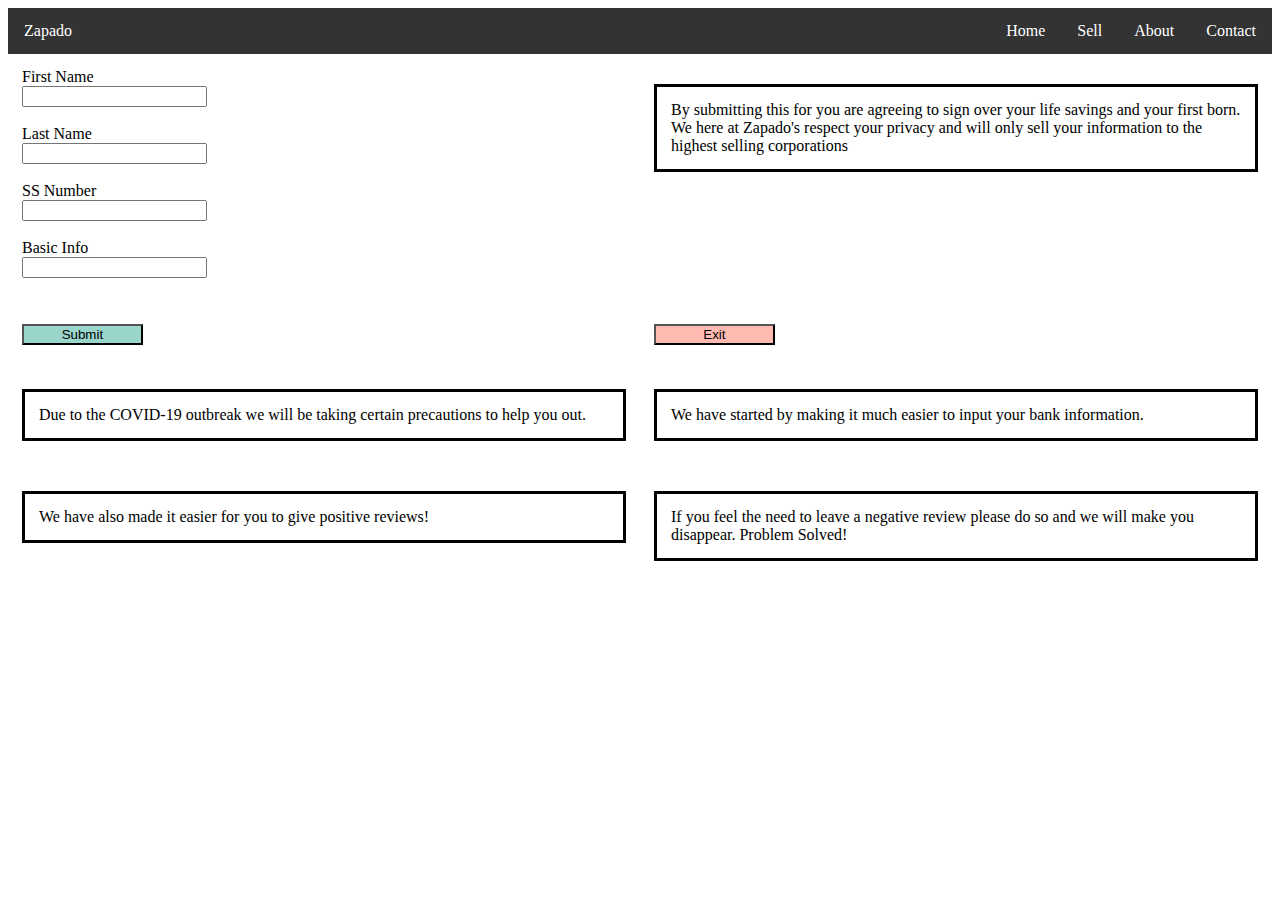
<file: Accessible/index.html>
<!DOCTYPE html>
<html lang="en">
  <head>
    <meta charset="UTF-8" />
    <meta name="viewport" content="width=device-width, initial-scale=1.0" />
    <title>Reflow</title>
    <link rel="stylesheet" href="style.css" />
    <link
      rel="stylesheet"
      href="https://cdnjs.cloudflare.com/ajax/libs/font-awesome/4.7.0/css/font-awesome.min.css"
    />
  </head>
  <body>
    <div class="nav">
      <ul>
        <li class="lead"><a href="#">Zapado</a></li>
        <li class="navLI"><a href="#">Contact</a></li>
        <li class="navLI"><a href="#">About</a></li>
        <li class="navLI"><a href="#">Sell</a></li>
        <li class="navLI"><a href="#">Home</a></li>
        <li class="hamburgerMenu"><i class="fa fa-bars"></i></li>
      </ul>
    </div>
    <main>
      <div class="row" id="formRow">
        <div class="column" id="form">
          <form id="personalInfo">
            <label for="firstName">First Name</label><br />
            <input name="firstName" type="text" /><br /><br />
            <label for="lastName">Last Name</label><br />
            <input name="lastName" type="text" /><br /><br />
            <label for="SSNum">SS Number</label><br />
            <input name="SSNum" type="text" /><br /><br />
            <label for="basicInfo">Basic Info</label><br />
            <input name="basicInfo" type="text" /><br /><br />
          </form>
        </div>
        <div class="column" id="exForm">
          <p>
            By submitting this for you are agreeing to sign over your life
            savings and your first born. We here at Zapado's respect your
            privacy and will only sell your information to the highest selling
            corporations
          </p>
        </div>
      </div>
      <div class="row">
        <div class="column">
          <input
            for="personalInfo"
            style="background-color: #99d5ca;"
            type="submit"
            value="Submit"
            class="submit"
            onclick="this.form.submit(); return false;"
          />
        </div>
        <div class="column">
          <input
            style="background-color: #ffbbb1;"
            type="submit"
            value="Exit"
            class="submit"
            onclick="this.form.submit(); return false;"
          />
        </div>
      </div>
      <div class="row" id="otherRow">
        <div class="column" id="info">
          <p>
            Due to the COVID-19 outbreak we will be taking certain precautions
            to help you out.
          </p>
          <br />
          <p>
            We have also made it easier for you to give positive reviews!
          </p>
        </div>
        <div class="column" id="exInfo">
          <p>
            We have started by making it much easier to input your bank
            information.
          </p>
          <br />
          <p>
            If you feel the need to leave a negative review please do so and we
            will make you disappear. Problem Solved!
          </p>
        </div>
      </div>
    </main>
  </body>
</html>
</file>
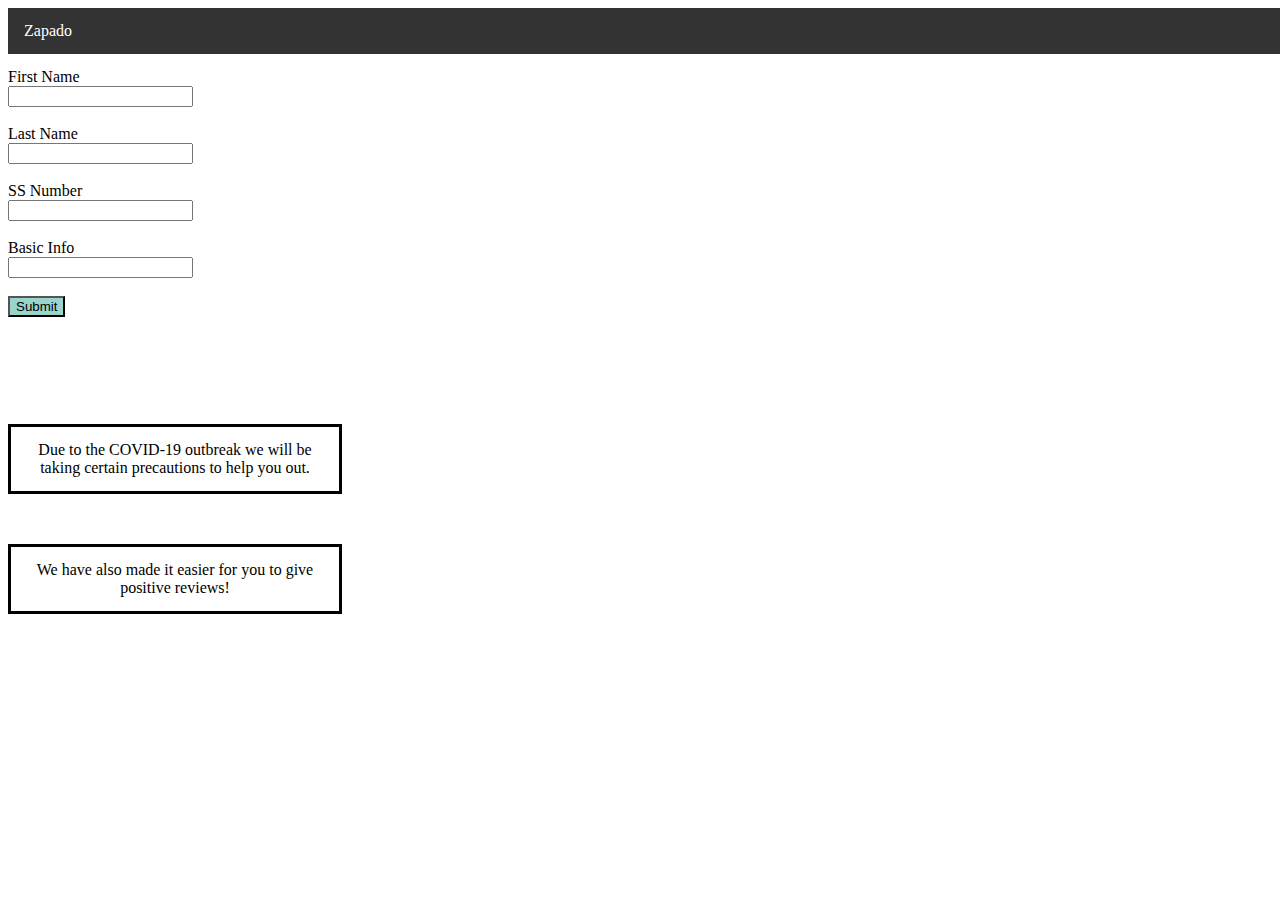
<file: Inaccessible/index.html>
<!DOCTYPE html>
<html lang="en">
  <head>
    <meta charset="UTF-8" />
    <meta name="viewport" content="width=device-width, initial-scale=1.0" />
    <title>No-Reflow</title>
    <link rel="stylesheet" href="style.css" />
    <link
      rel="stylesheet"
      href="https://cdnjs.cloudflare.com/ajax/libs/font-awesome/4.7.0/css/font-awesome.min.css"
    />
  </head>
  <body>
    <div class="nav">
      <ul>
        <li class="lead"><a href="#">Zapado</a></li>
        <li><a href="#">Contact</a></li>
        <li><a href="#">About</a></li>
        <li><a href="#">Sell</a></li>
        <li><a href="#">Home</a></li>
      </ul>
    </div>
    <main>
      <!--Form Row-->
      <div class="form">
        <form>
          <label for="firstName">First Name</label><br />
          <input name="firstName" type="text" /><br /><br />
          <label for="lastName">Last Name</label><br />
          <input name="lastName" type="text" /><br /><br />
          <label for="SSNum">SS Number</label><br />
          <input name="SSNum" type="text" /><br /><br />
          <label for="basicInfo">Basic Info</label><br />
          <input name="basicInfo" type="text" /><br /><br />
          <input
            style="background-color: #99d5ca;"
            type="submit"
            value="Submit"
            onclick="this.form.submit(); return false;"
          />
        </form>
      </div>  
      <div class="exForm">
        <p>
          By submitting this for you are agreeing to sign over your life savings
          and your first born. We here at Zapado's respect your privacy and will
          only sell your information to the highest selling corporations
        </p>
        
        <input
          style="background-color: #ffbbb1;"
          type="submit"
          value="Exit"
          onclick="this.form.submit(); return false;"
        />
      </div>
      <!--Other Row-->
      <div class="info">
        <p>
          Due to the COVID-19 outbreak we will be taking certain precautions to
          help you out.
        </p>
        <br />
        <p>
          We have also made it easier for you to give positive reviews!
        </p>
      </div>
      <div class="exInfo">
        <p>
          We have started by making it much easier to input your bank
          information.
        </p>
        <br />
        <p>
          If you feel the need to leave a negative review please do so and we
          will make you disappear. Problem Solved!
        </p>
      </div>
    </main>
  </body>
</html>
</file>
<file: Accessible/style.css>
/*----------Navigation---------*/
ul {
  list-style-type: none;
  margin: 0;
  padding: 0;
  overflow: hidden;
  background-color: #333;
}

li {
  float: right;
}

li a {
  display: block;
  color: white;
  text-align: center;
  padding: 14px 16px;
  text-decoration: none;
}

/* Change the link color to #111 (black) on hover */
li a:hover {
  background-color: #4caf50;
}

.lead {
  float: left;
}

.submit {
  width: 20%;
}

/*----------Other Info---------------*/
p {
  border: solid black;
  padding: 14px;
}

/*----------Flex Box-----------*/
.row {
  display: flex;
  flex-direction: row;
  flex-wrap: wrap;
  width: 100%;
}

.column {
  display: flex;
  flex-direction: column;
  flex-basis: 100%;
  padding: 14px;
}

@media only screen and (min-width: 601px) {
  .column {
    flex: 2;
  }
}
li.navLI {
  display: none;
}
li.hamburgerMenu {
  display: block;
}

@media only screen and (min-width: 601px) {
  li.navLI {
    display: block;
  }
  li.hamburgerMenu {
    display: none;
  }
}

i {
  color: white;
}

i:before {
  font-size: 28px;
  margin-right: 20px;
}
</file>
<file: Inaccessible/style.css>
/*----------General----------*/
/*prevent accidental scrolling*/
body,
html {
  overflow-x: hidden;
  overflow-y: auto;
}
/*----------Navigation---------*/
ul {
  list-style-type: none;
  margin: 0;
  padding: 0;
  overflow: hidden;
  background-color: #333;
  position: absolute;
  width: 1700px;
}

li {
  float: right;
}

li a {
  display: block;
  color: white;
  text-align: center;
  padding: 14px 16px;
  text-decoration: none;
}

/* Change the link color to #111 (black) on hover */
li a:hover {
  background-color: #4caf50;
}

.lead {
  float: left;
}

.submit {
  width: 20%;
}

p {
  border: solid black;
  padding: 14px;
  width: 300px;
}

/*/*----------Form---------------*/
.form {
  position: absolute;
  width: 850px;
  margin-top: 60px;
  color: black;
}

.exForm {
  position: absolute;
  margin-top: 60px;
  margin-left: 1350px;
}

/*----------Other Info---------------*/
.info,
.exInfo {
  text-align: center;
  position: absolute;
  margin-top: 400px;
}


.info {
  margin-left: 0px;
}

.exInfo {
  margin-left: 1350px;
}
</file>
